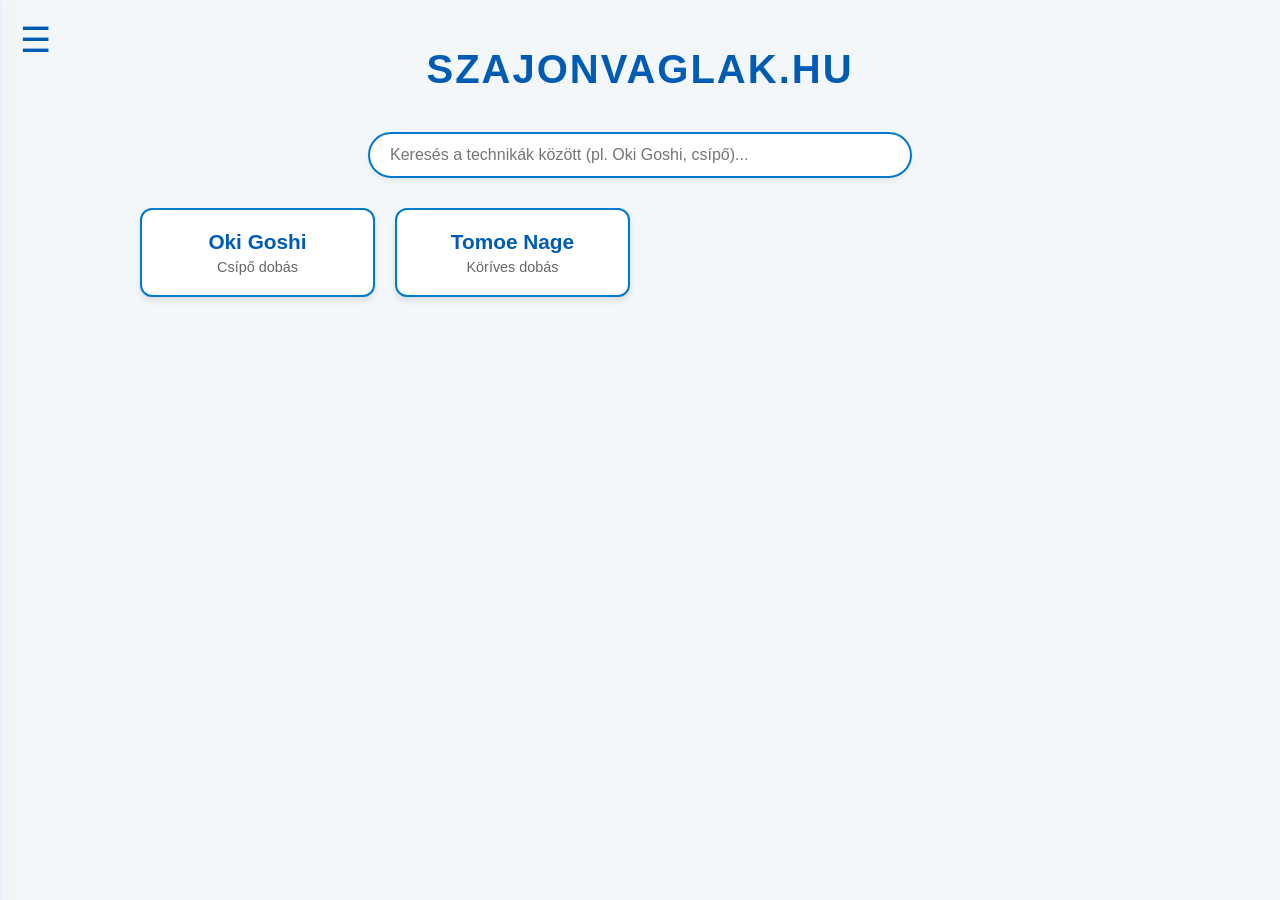
<file: index.html>
<!DOCTYPE html>
<html lang="hu">
<head>
    <meta charset="UTF-8">
    <title>szajonvaglak.hu</title>
    <link rel="stylesheet" href="style.css">
    <link rel="icon" type="image/png" href="images/ikon.png">
</head>
<body>

<body>

   <!-- Hamburger gomb a bal felső sarokba -->
    <span class="hamburger-gomb" onclick="menuNyitas()">&#9776;</span>

    <!-- A rejtett, becsúszó világos oldalsó menü -->
    <div id="oldal-menu" class="oldalsav-vilagos">
        <a href="javascript:void(0)" class="bezar-gomb-menu" onclick="menuZaras()">&times;</a>
        <h2 class="menu-cim">Kategóriák</h2>
        <a href="index.html" class="aktiv">Mozdulatok</a>
        <a href="feszitesek.html">Feszítések</a>
        <a href="eletpontok.html">Vitális pontok</a>
    </div>

    <h1 class="fo-cim">szajonvaglak.hu</h1>

<!-- Keresősáv -->
<div class="kereso-tarolo">
    <input type="text" id="kereso" placeholder="Keresés a technikák között (pl. Oki Goshi, csípő)..." onkeyup="keresesFuggveny()">
</div>

    <!-- A kártyák rácsa -->
    <div class="kartya-racs">

        <!-- 1. KÁRTYA: OKI GOSHI -->
        <div class="mini-kartya" onclick="kartyaNagyitas(this)">
            <div class="japan-nev">Oki Goshi</div>
            <div class="magyar-nev">Csípő dobás</div>
            
            <!-- Ez nyílik le, ha ráviszed az egeret -->
            <div class="kukucskalo">
                <img src="images/oki-goshi.png" alt="Oki Goshi">
            </div>

            <!-- Ez a rész rejtve van, csak kattintás után, a nagy ablakban jelenik meg -->
            <div class="rejtett-leiras">
                <span class="cimke">Pozíció: Csipő a csípőhöz</span>
                <p>Ha bármi módón elég kezözel kerülsz az ellenfélhez, akkor a csípődet az ő csípője/dereka alá beakasztva ki tudod tolni a lábaddal a súlyát, és amikor a levegőben van onnan könnyen mozdítható a föld felé :D</p>
                <img src="images/oki-goshi.png" alt="Oki Goshi részletes" style="width: 100%; border-radius: 8px;">
            </div>
        </div>


        <!-- 2. KÁRTYA: TOMOE NAGE -->
        <div class="mini-kartya" onclick="kartyaNagyitas(this)">
            <div class="japan-nev">Tomoe Nage</div>
            <div class="magyar-nev">Köríves dobás</div>
            
            <div class="kukucskalo">
                <img src="images/tomoe-nage.png" alt="Tomoe Nage">
            </div>

            <div class="rejtett-leiras">
                <span class="cimke">Pozíció: Talp a belső combhoz</span>
                <p>Az ellenfeled ruháját megragadva, bele taposol a belső combjába és hátra dőlsz teljes testtel miközben magara rántod az ellenfelet, ezután a lábaddal elrúgod magadtól amíg ő a levegőben van.</p>
                <img src="images/tomoe-nage.png" alt="Tomoe Nage részletes" style="width: 100%; border-radius: 8px;">
            </div>
        </div>
        


        
    </div>    <!-- EZEN A DIVEN BELÜL KELL LENNIE A KÁRTYÁKNAK!!! -->

    <!-- A rejtett felugró ablak (Modal) -->
    <div class="modal-hatter" id="nagyito-ablak" onclick="ablakBezar()">
        <div class="modal-tartalom" onclick="event.stopPropagation()">
            <span class="bezar-gomb" onclick="ablakBezar()">&times;</span>
            <div id="modal-belso"></div>
        </div>
    </div>

    <!-- JavaScript összekötése -->
    <script src="script.js"></script>

</body>
</html>
</file>
<file: style.css>
body { 
    font-family: 'Segoe UI', Tahoma, Geneva, Verdana, sans-serif; 
    background-color: #f4f7f9; 
    color: #333333; 
    margin: 0;
    padding: 20px; 
}


.fo-cim {
    text-align: center;
    color: #005bb5; 
    margin-bottom: 40px;
    font-size: 2.5em;
    text-transform: uppercase;
    letter-spacing: 2px;
}


.kartya-racs {
    display: grid;
    grid-template-columns: repeat(auto-fill, minmax(200px, 1fr));
    gap: 20px;
    max-width: 1000px;
    margin: 0 auto;
    align-items: start;
}

/* ========================================= */
/*         KIS KÁRTYÁK STÍLUSA               */
/* ========================================= */

.mini-kartya {
    background-color: #ffffff;
    border: 2px solid #007acc;
    border-radius: 12px;
    padding: 20px 15px;
    text-align: center;
    cursor: pointer;
    transition: all 0.3s ease; /* Finom animáció */
    box-shadow: 0 4px 6px rgba(0,0,0,0.1);
}

/* Betűtípusok a kártyán belül */
.japan-nev { font-weight: bold; font-size: 1.3em; color: #005bb5; }
.magyar-nev { font-size: 0.9em; color: #666; margin-top: 5px; }

/* Kis kék címkék (pl. Pozíció) a leírásban */
.cimke {
    display: inline-block;
    background-color: #e6f2ff;
    color: #007acc;
    padding: 5px 12px;
    border-radius: 20px;
    font-size: 0.85em;
    font-weight: bold;
    margin: 15px 0;
}

/* Hover (rámegy az egér) animáció a kártyán */
.mini-kartya:hover {
    transform: translateY(-5px); /* Kicsit felemelkedik */
    box-shadow: 0 8px 15px rgba(0,122,204,0.3); /* Erősebb árnyék */
}

/* Kukucskáló kép: alapból nulla a magassága és láthatatlan */
.kukucskalo {
    max-height: 0;
    opacity: 0;
    overflow: hidden;
    transition: all 0.4s ease;
}

.kukucskalo img, .kukucskalo video {
    width: 100%;
    height: 120px;
    object-fit: cover; /* Levágja a kilógó részeket, hogy szép téglalap maradjon */
    border-radius: 8px;
    margin-top: 15px;
}

/* Amikor ráviszed az egeret, a kukucskáló kinyílik */
.mini-kartya:hover .kukucskalo {
    max-height: 150px;
    opacity: 1;
}

/* A részletes szöveget és nagy képet elrejtjük a kis kártyán */
.rejtett-leiras { 
    display: none;
    font-size: large;
}

/* ========================================= */
/* FELUGRÓ ABLAK (MODAL) STÍLUSOK            */
/* ========================================= */

.modal-hatter {
    display: none; /* Alapból rejtve van */
    position: fixed; 
    top: 0; 
    left: 0; 
    width: 100%; 
    height: 100%;
    background-color: rgba(0,0,0,0.8); /* Sötétítő réteg */
    z-index: 1000;
    justify-content: center;
    align-items: center;
}

.modal-tartalom {
    background-color: #fff;
    padding: 45px;
    border-radius: 12px;
    max-width: 650px;
    width: 90%;
    position: relative;
    max-height: 90vh; /* Ne lógjon le a képernyőről */
    overflow-y: auto; /* Lehessen görgetni, ha hosszú a szöveg */
    text-align: left; /* A nagy ablakban balra zárjuk a szöveget, könnyebb olvasni */
}

.bezar-gomb {
    position: absolute; 
    top: 10px; 
    right: 20px;
    font-size: 32px; 
    cursor: pointer; 
    color: #333; 
    font-weight: bold;
}

.bezar-gomb:hover {
    color: #ff3333; /* Piros lesz, ha ráviszed az egeret */
}


/* ========================================= */
/* KERESŐSÁV STÍLUSA                         */
/* ========================================= */
.kereso-tarolo {
    text-align: center;
    margin-bottom: 30px;
}

#kereso {
    width: 100%;
    max-width: 500px;
    padding: 12px 20px;
    font-size: 16px;
    border: 2px solid #007acc;
    border-radius: 25px; /* Szép kerekített szélű */
    outline: none;
    box-shadow: 0 4px 6px rgba(0,0,0,0.05);
    transition: all 0.3s ease;
}

#kereso:focus {
    box-shadow: 0 6px 12px rgba(0,122,204,0.2);
    max-width: 550px; /* Kattintáskor picit megnő a mező */
}





/* ========================================= */
/* HAMBURGER GOMB ÉS VILÁGOS OLDALSÁV        */
/* ========================================= */

.hamburger-gomb {
    font-size: 35px;
    cursor: pointer;
    color: #005bb5;
    position: absolute;
    top: 20px;
    left: 20px;
    transition: all 0.3s ease;
    z-index: 100;
}

.hamburger-gomb:hover {
    color: #007acc;
    transform: scale(1.1); /* Picit megnő a gomb, ha ráviszed az egeret */
}

/* Világos, becsúszó oldalsáv */
.oldalsav-vilagos {
    height:100%;
    width: 0; /* Kezdetben rejtve */
    position: fixed;
    z-index: 2000;
    top: 0;
    left: 0;
    background-color: #ffffff; /* Fehér, mint a kártyák */
    border-right: 2px solid #e6f2ff; /* Halványkék szegély */
    overflow-x: hidden;
    transition: width 0.4s cubic-bezier(0.25, 0.8, 0.25, 1); /* Nagyon smooth animáció! */
    padding-top: 30px;
    box-shadow: 5px 0 15px rgba(0, 91, 181, 0.15); /* Halvány kékes árnyék */
    white-space: nowrap; /* A szöveg ne törjön szét csúszás közben */
}

.menu-cim {
    color: #005bb5;
    text-align: center;
    margin-bottom: 20px;
    font-size: 1.5em;
    border-bottom: 2px solid #e6f2ff;
    padding-bottom: 15px;
    margin-left: 20px;
    margin-right: 20px;
}

/* Menüpontok (Fülek) */
.oldalsav-vilagos a {
    padding: 15px 20px;
    text-decoration: none;
    font-size: 1.2em;
    color: #666;
    display: block;
    font-weight: bold;
    transition: all 0.3s ease;
    border-left: 4px solid transparent; /* Készülünk a hoverre */
}

/* Smooth hover effekt */
.oldalsav-vilagos a:hover {
    background-color: #e6f2ff;
    color: #007acc;
    border-left: 4px solid #007acc; /* Kék csík jelenik meg a bal szélén */
}

/* Aktív fül (Mozdulatok) */
.oldalsav-vilagos a.aktiv {
    background-color: #007acc;
    color: #ffffff;
    border-left: 4px solid #004c99;
}

/* A piros X gomb */
.oldalsav-vilagos .bezar-gomb-menu {
    position: absolute;
    top: 10px;
    right: 15px;
    font-size: 36px;
    padding: 0;
    border: none;
}

.oldalsav-vilagos .bezar-gomb-menu:hover {
    color: #ff3333;
    background-color: transparent;
    border: none;
}
</file>
